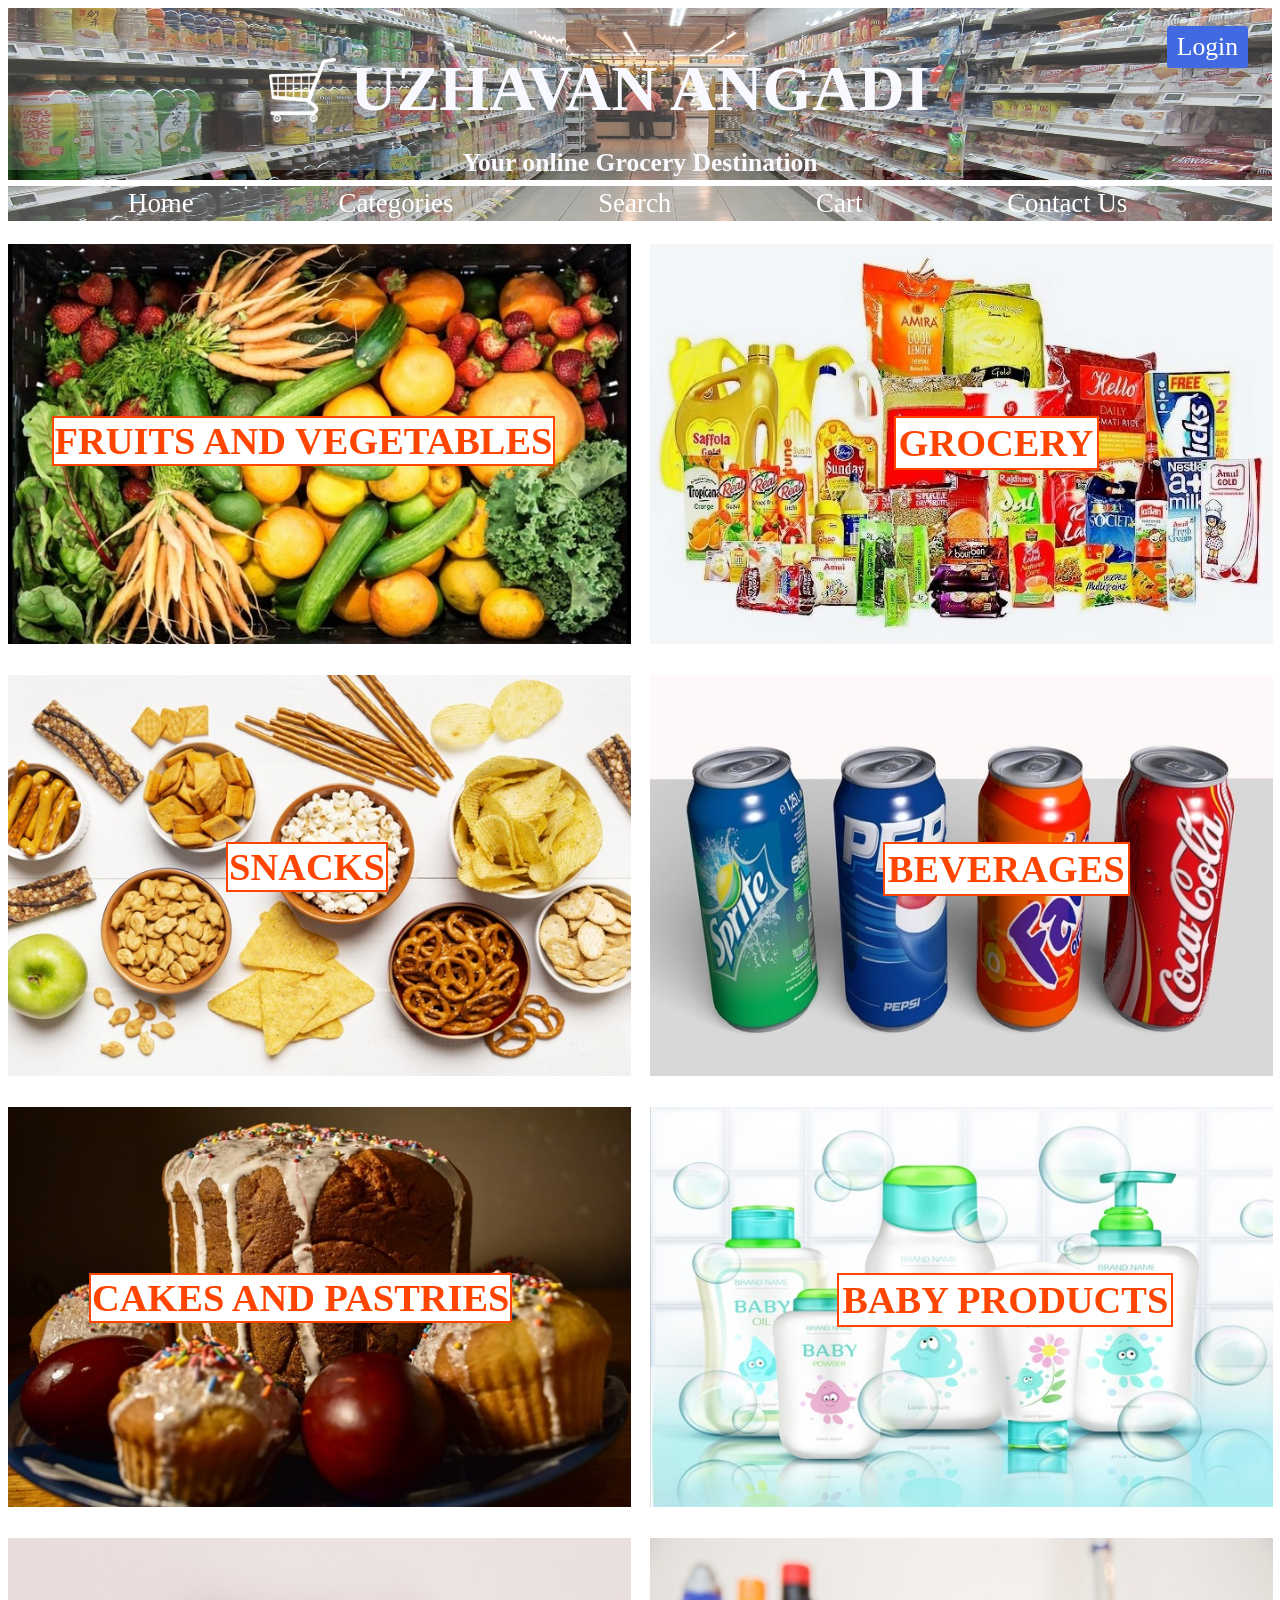
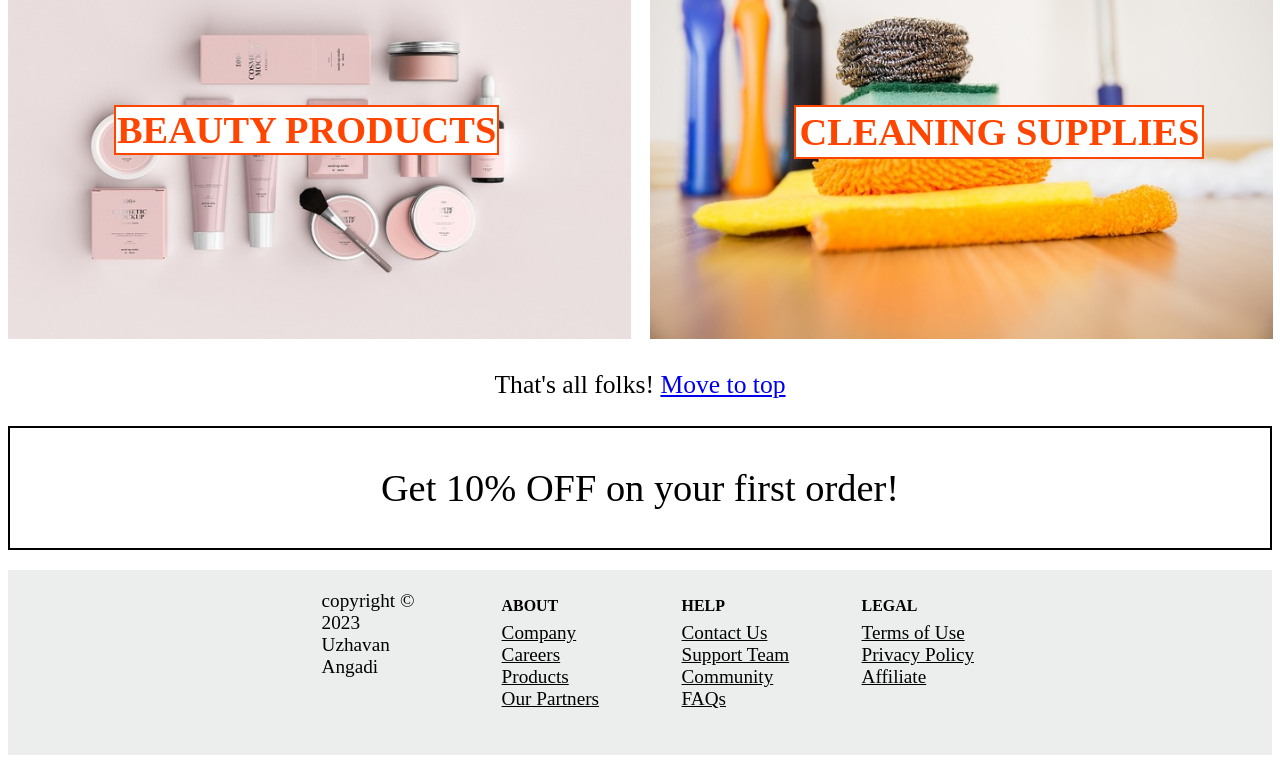
<file: index.html>
<!doctype html>
<html>
<head>
	<title>Uzhavan Angadi</title>
	<meta name="viewport" content="width=device-width, initial-scale=1">
	<link rel="stylesheet" href="styles/style.css">
</head>
<body>
	
	<div class=cart>
			<img src="images/cart.png" alt="cart" style=
	height:5vw;>
	</div>
	
	<div class=header1>

		<div class="bg" style="background-image: url('images/bg.jpg');">
		
			<div class="sitename">
				<h1>UZHAVAN ANGADI</h1>
			</div>
			<div><a class="log" href="login.html">Login</a></div>
	    	<div>
	    		<h6 class="slogan">Your online Grocery Destination</h6>
	    	</div>

	    	<div class="nav">
	    		<ul class="ul" style="padding-bottom:10px;">
	    			<li class="list"><a href="#">Home</a></li>
	    			<li class="list"><a href="#">Categories</a></li>
	    			<li class="list"><a href="#">Search</a></li>
	    			<li class="list"><a href="#">Cart</a></li>
	    			<li class="list"><a href="#">Contact Us</a></li>
	    		</ul>
	    	</div>
	   	</div>
	</div>
	
	<div class="products">
		
		<div class="row1">
			<img src="images/Veg1.jpg" alt="vegetable" class="veg" width="100%">
			<h4 class="P1">FRUITS AND VEGETABLES</h4>
		</div>
		<div class="row1">
		<img src="images/Grocery1.jpg" alt="Groceries" class="grocery" width="100%">
		<h4 class="P2">GROCERY</h4>
		</div>

		<div class="row2">
			<img src="images/Snacks.jpg" alt="snacks" class="snacks" width="100%">
			<h4 class="P3">SNACKS</h4>
		</div>
		<div class="row2">
		<img src="images/Beverages.jpg" alt="beverages" class="beverages" width="100%">
		<h4 class="P4">BEVERAGES</h4>
		</div>

		<div class="row3">
			<img src="images/Bakery.jpg" alt="Bakery Products" class="bakery" width="100%">
			<h4 class="P5">CAKES AND PASTRIES</h4>
		</div>
		<div class="row3">
		<img src="images/Baby.jpg" alt="Baby Products" class="baby" width="100%">
		<h4 class="P6">BABY PRODUCTS</h4>
		</div>

		<div class="row4">
			<img src="images/Beauty.jpg" alt="Beauty Products" class="beauty" width="100%">
			<h4 class="P7">BEAUTY PRODUCTS</h4>
		</div>
		<div class="row4">
		<img src="images/Cleaning.jpg" alt="Cleaning Supplies" class="cleaning" width="100%">
		<h4 class="P8">CLEANING SUPPLIES</h4>
		</div>
	</div>
	<div class="end">
		<p>That's all folks! <a class="top" href="#">Move to top</a></p>
	</div>
	
	<div class="off">
	<p>Get 10% OFF on your first order!</p>
	</div>
</body>
<footer>

	<div class="footer">
		<div class="box">
		<div class="b1">
			<p>copyright &copy; 2023 <br>Uzhavan Angadi</p>
		</div>
		</div>
		<div class="box">
			<h5>ABOUT</h5>
			<ul class="fl">
				<li class="li"><a>Company</a></li>
				<li class="li"><a>Careers</a></li>
				<li class="li"><a>Products</a></li>
				<li class="li"><a>Our Partners</a></li>
			</ul>
		</div>
		<div class="box">
			<h5>HELP</h5>
			<ul class="fl">
				<li class="li"><a>Contact Us</a></li>
				<li class="li"><a>Support Team</a></li>
				<li class="li"><a>Community</a></li>
				<li class="li"><a>FAQs</a></li>
			</ul>
		</div>
		<div class="box">
			<h5>LEGAL</h5>
			<ul class="fl">
				<li class="li"><a>Terms of Use</a></li>
				<li class="li"><a>Privacy Policy</a></li>
				<li class="li"><a>Affiliate</a></li>
			</ul>
		</div>
	</div>
</footer>
</html>
</file>
<file: styles/style.css>
.sitename{	
	color: ghostwhite;
	font-size: 2.5vw;
	padding-top: 1px;
	background-color: rgba(255, 255, 255, 0.2);
	padding-bottom: 1px;
	position: relative;
}

.slogan{
	font-size: 2vw;
	padding-bottom: 2px;
	padding-top: 3px;
	border-bottom: white 0.5vw solid;
	margin-bottom: 15px;
	margin-top: -25px;
}

.cart{
	float: left;
	position: absolute;
	top: 4.5vw;
	right: 4vw;
	width: 75%;
}

.log{
	float: right;
	color: white;
	position: absolute;
	top: 2vw;
	right: 2.5vw;
	max-width: 100%;
	padding: 0.5vw;
	padding-left: 10px;
	padding-right: 10px;
	text-decoration: none;
	border-radius: 3px;
	background-color: royalblue;
	font-size: 2vw;
	font-family: serif;
	border: none;
}
.log:hover{
	color: orange;
	background-color: white;
	border: 1px solid orange;
}

/*@media screen and (max-width:500px) {
	.cart{
		width: 100%;
	}
	.sitename{
		width: 100%;
	}
}
*/

.bg{
	background-size: 100% 100%;
	overflow: hidden;

}

.header1{
	display: block;
	text-align:center;
	color: ghostwhite;
	padding-bottom: 5px;
	
}

ul{
	list-style-type: none;
}

.ul {
	margin: -10px;
	padding: 0;
	overflow: hidden;
	background-color: rgba(255, 255, 255, 0.3);
	margin-top: -15px;
}

.list{
	float: left;
	font-size: 2.1vw;
	padding-left: 9vw;

}

.list a{
	text-decoration: none;
	display: block;
	color: white;
	padding-left: 1vw;
	padding-right: 1vw;
	border: 2px solid transparent;
}

.list a:hover{
	border-radius: 3px;
	border: 2px solid orange;
	background-color: white;
	color: #ffa500;
}

@media screen and (max-width:500px){
	.row1{
		width: 100%;
	}
}
.products{
	width: 100%;
		
}

.row1{
	float: left;
	width: 49.3%;
	position: relative;
	text-align: center;
	padding-top: 2vh;
}




.P1{
	position: absolute;
	top: 33%;
	left: 7%;
	display: block;
	font-size: 3vw;
	max-width: 550px;
	color: orangered;
	padding: 1px;
	border: 2px solid orangered;
	background-color: white;
}

.grocery{
	padding-left: 1.5vw;
	opacity: 1;
}

.P2{
	position: absolute;
	top: 33%;
	right: 25%;
	font-size: 3vw;
	max-width: 550px;
	color: orangered;
	padding: 3px;
	border: 2px solid orangered;
	background-color: white;
}

.row1:hover .grocery{
	opacity: 0.5;
}
.row1:hover .P2{
	background-color: orangered;
	color: white;
	border: 2px solid white;
}

.row1:hover .veg{
	opacity: 0.5;
}
.row1:hover .P1{
	background-color: orangered;
	color: white;
	border: 2px solid white;
}

.row2{
	float: left;
	width: 49.3%;
	position: relative;
	text-align: center;
	padding-top: 3vh;
}

.P3{
	position: absolute;
	top: 33%;
	left: 35%;
	display: block;
	font-size: 3vw;
	max-width: 500px;
	color: orangered;
	padding: 1px;
	border: 2px solid orangered;
	background-color: white;
}

.beverages{
	padding-left: 1.5vw;
	opacity: 1;
}

.P4{
	position: absolute;
	top: 33%;
	right: 20%;
	font-size: 3vw;
	max-width: 500px;
	color: orangered;
	padding: 3px;
	border: 2px solid orangered;
	background-color: white;
}


.row2:hover .P3{
	background-color: orangered;
	color: white;
	border: 2px solid white;
}

.row2:hover .snacks{
	opacity: 0.5;
}
.row2:hover .P4{
	background-color: orangered;
	color: white;
	border: 2px solid white;
}
.row2:hover .beverages{
	opacity: 0.5;
}

.row3{
	float: left;
	width: 49.3%;
	position: relative;
	text-align: center;
	padding-top: 3vh;
}

.P5{
	position: absolute;
	top: 33%;
	left: 13%;
	display: block;
	font-size: 3vw;
	max-width: 500px;
	color: orangered;
	padding: 1px;
	border: 2px solid orangered;
	background-color: white;
}

.baby{
	padding-left: 1.5vw;
	opacity: 1;
}

.P6{
	position: absolute;
	top: 33%;
	right: 13%;
	font-size: 3vw;
	max-width: 500px;
	color: orangered;
	padding: 3px;
	border: 2px solid orangered;
	background-color: white;
}


.row3:hover .P5{
	background-color: orangered;
	color: white;
	border: 2px solid white;
}

.row3:hover .bakery{
	opacity: 0.5;
}
.row3:hover .P6{
	background-color: orangered;
	color: white;
	border: 2px solid white;
}
.row3:hover .baby{
	opacity: 0.65;
}

.row4{
	float: left;
	width: 49.3%;
	position: relative;
	text-align: center;
	padding-top: 3vh;
	margin-bottom: 3vh;
}

.P7{
	position: absolute;
	top: 33%;
	left: 17%;
	display: block;
	font-size: 3vw;
	max-width: 500px;
	color: orangered;
	padding: 1px;
	border: 2px solid orangered;
	background-color: white;
}

.cleaning{
	padding-left: 1.5vw;
	opacity: 1;
}

.P8{
	position: absolute;
	top: 33%;
	right: 8%;
	font-size: 3vw;
	max-width: 500px;
	color: orangered;
	padding: 3px;
	border: 2px solid orangered;
	background-color: white;
}


.row4:hover .P7{
	background-color: orangered;
	color: white;
	border: 2px solid white;
}

.row4:hover .beauty{
	opacity: 0.65;
}
.row4:hover .P8{
	background-color: orangered;
	color: white;
	border: 2px solid white;
}
.row4:hover .cleaning{
	opacity: 0.5;
}

.off{
	text-align: center;
	font-size: 3vw;
	border: 2px solid black;
}
.end{
	text-align: center;	
	font-size: 2vw;
}
.top:hover{
	color: red;
}
.box{
	float: left;
	width: 15%;
	padding-left: 4.5vw;
	padding-bottom: 25px;
}
footer{
	background-color: #eceeed;
}
.footer{
	margin-top: 20px;
	font-size: 1.5vw;
	margin-left: 20vw;
	margin-right: 15vw;
	overflow: auto;
}

.fl{
	margin-top: -1.5vw;
	list-style-type: none;
	padding: 0;
}
.li{
	color: black;
	cursor: pointer;
	text-decoration: underline;
}

.li:hover{
	color: royalblue;
}
</file>
